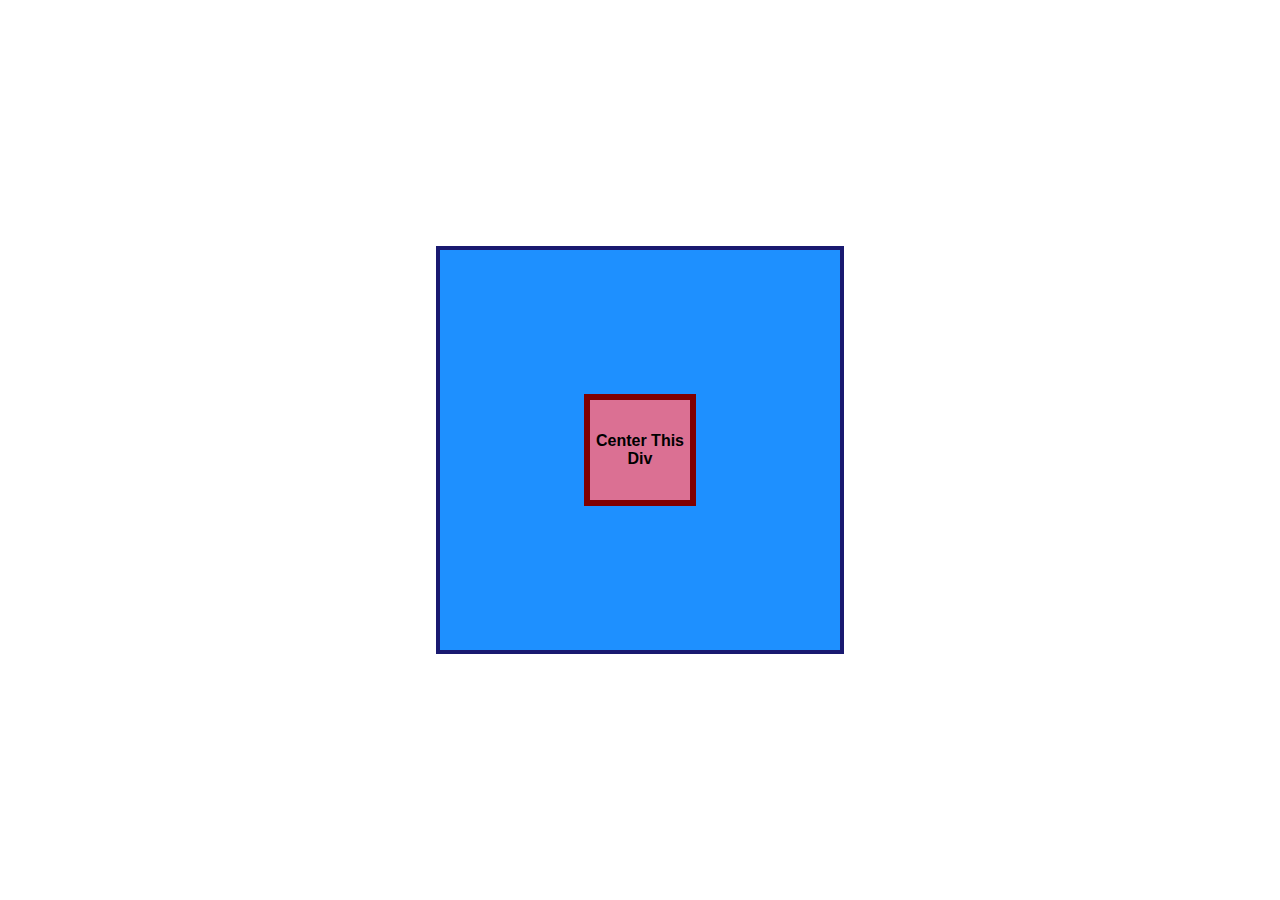
<file: flex/01-flex-center/index.html>
<!DOCTYPE html>
<html lang="en">
  <head>
    <meta charset="UTF-8">
    <meta http-equiv="X-UA-Compatible" content="IE=edge">
    <meta name="viewport" content="width=device-width, initial-scale=1.0">
    <title>CENTER THIS DIV</title>
    <link rel="stylesheet" href="style.css">
  </head>
  <body>
    <div class="container centered">
      <div class="box centered"><div>Center This Div</div></div>
    </div>
  </body>
</html>
</file>
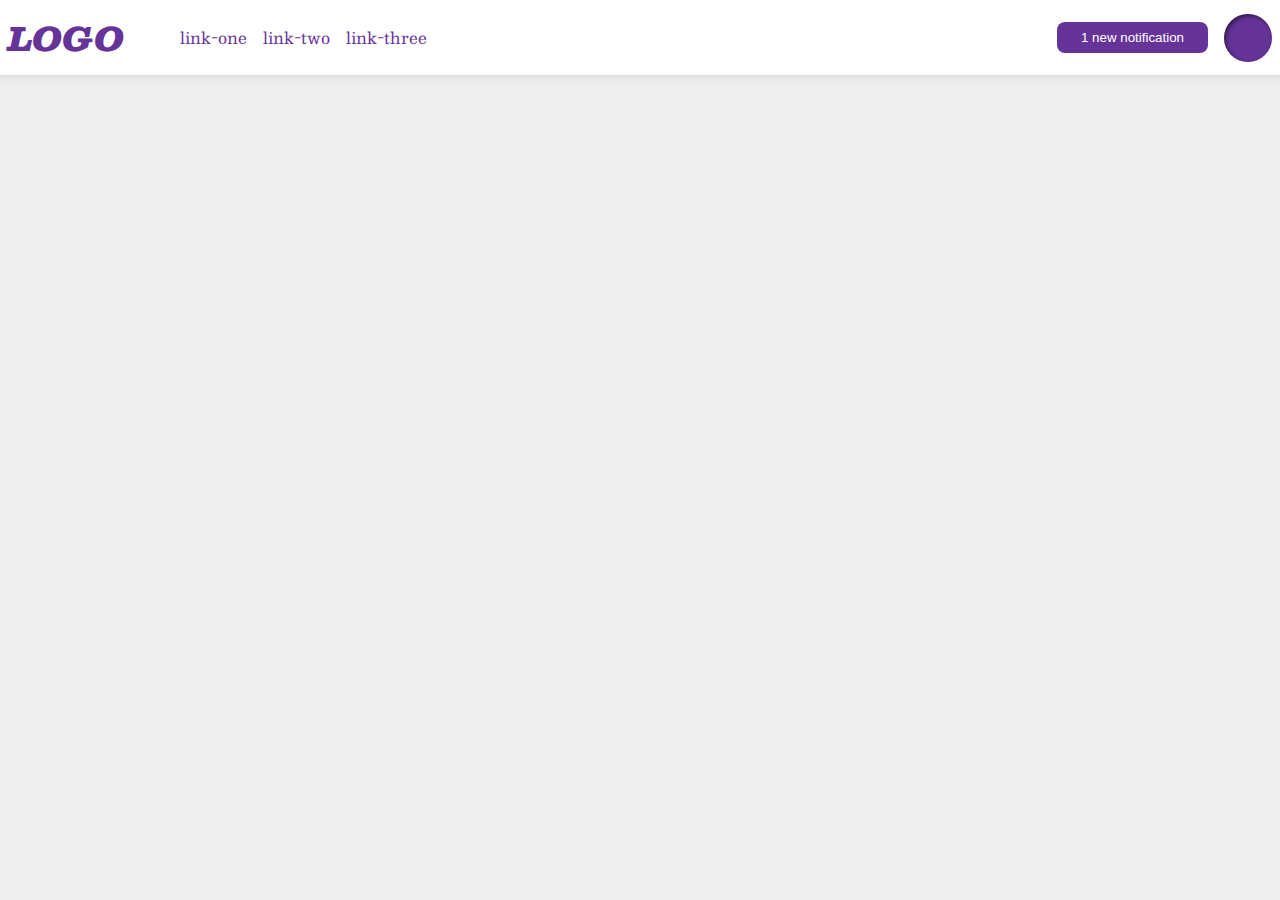
<file: flex/03-flex-header-2/index.html>
<!DOCTYPE html>
<html lang="en">
  <head>
    <meta charset="UTF-8">
    <meta http-equiv="X-UA-Compatible" content="IE=edge">
    <meta name="viewport" content="width=device-width, initial-scale=1.0">
    <title>Flex Header 2</title>
    <link rel="stylesheet" href="style.css">
  </head>
  <body>
    <div class="header">
      <div class="left">
        <div class="logo">
          LOGO
        </div>
        <ul class="links">
          <li><a href="https://google.com">link-one</a></li>
          <li><a href="https://google.com">link-two</a></li>
          <li><a href="https://google.com">link-three</a></li>
        </ul>
      </div>
      <div class="right">
        <button class="notifications">
          1 new notification
        </button>
        <div class="profile-image"></div>
      </div>
    </div>
  </body>
</html>
</file>
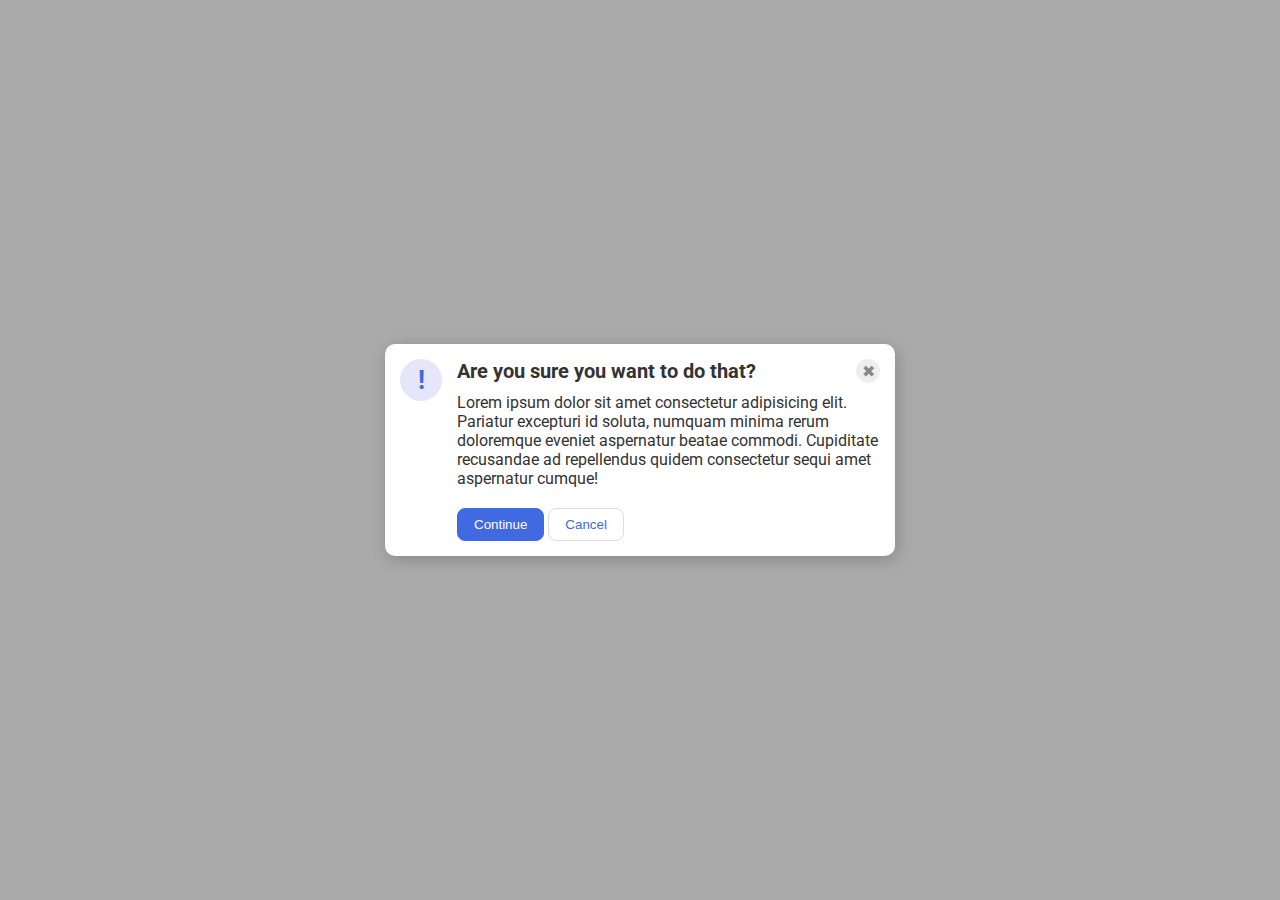
<file: flex/05-flex-modal/index.html>
<!DOCTYPE html>
<html lang="en">
  <head>
    <meta charset="UTF-8">
    <meta http-equiv="X-UA-Compatible" content="IE=edge">
    <meta name="viewport" content="width=device-width, initial-scale=1.0">
    <link rel="stylesheet" href="style.css">
    <title>Modal</title>
  </head>
  <body>
    <div class="modal">
      <div class="icon">!</div>
      <div class="container">
        <div class="header">Are you sure you want to do that?
          <button class="close-button">✖</button>
        </div>
        
        <div class="text">Lorem ipsum dolor sit amet consectetur adipisicing elit. Pariatur excepturi id soluta, numquam minima rerum doloremque eveniet aspernatur beatae commodi. Cupiditate recusandae ad repellendus quidem consectetur sequi amet aspernatur cumque!</div>
        <button class="continue">Continue</button>
        <button class="cancel">Cancel</button>
      </div>
    </div>
  </body>
</html>
</file>
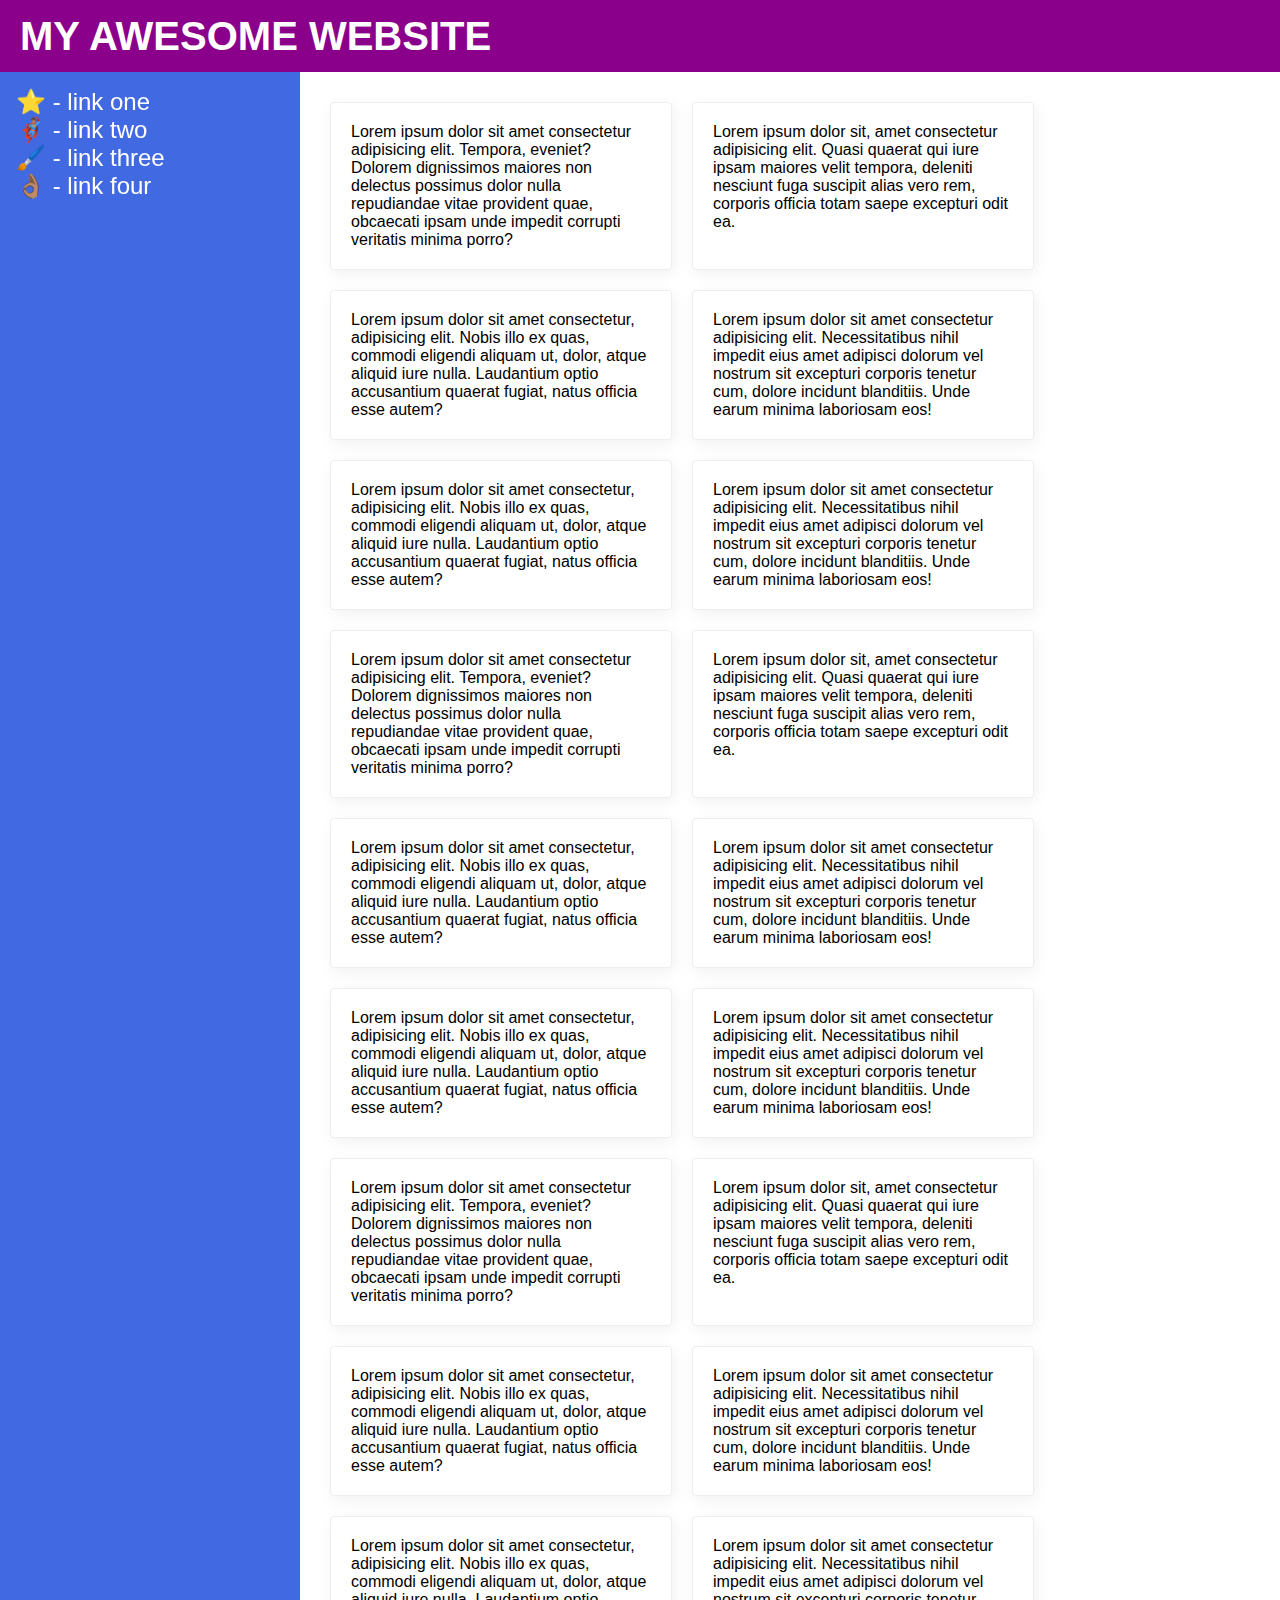
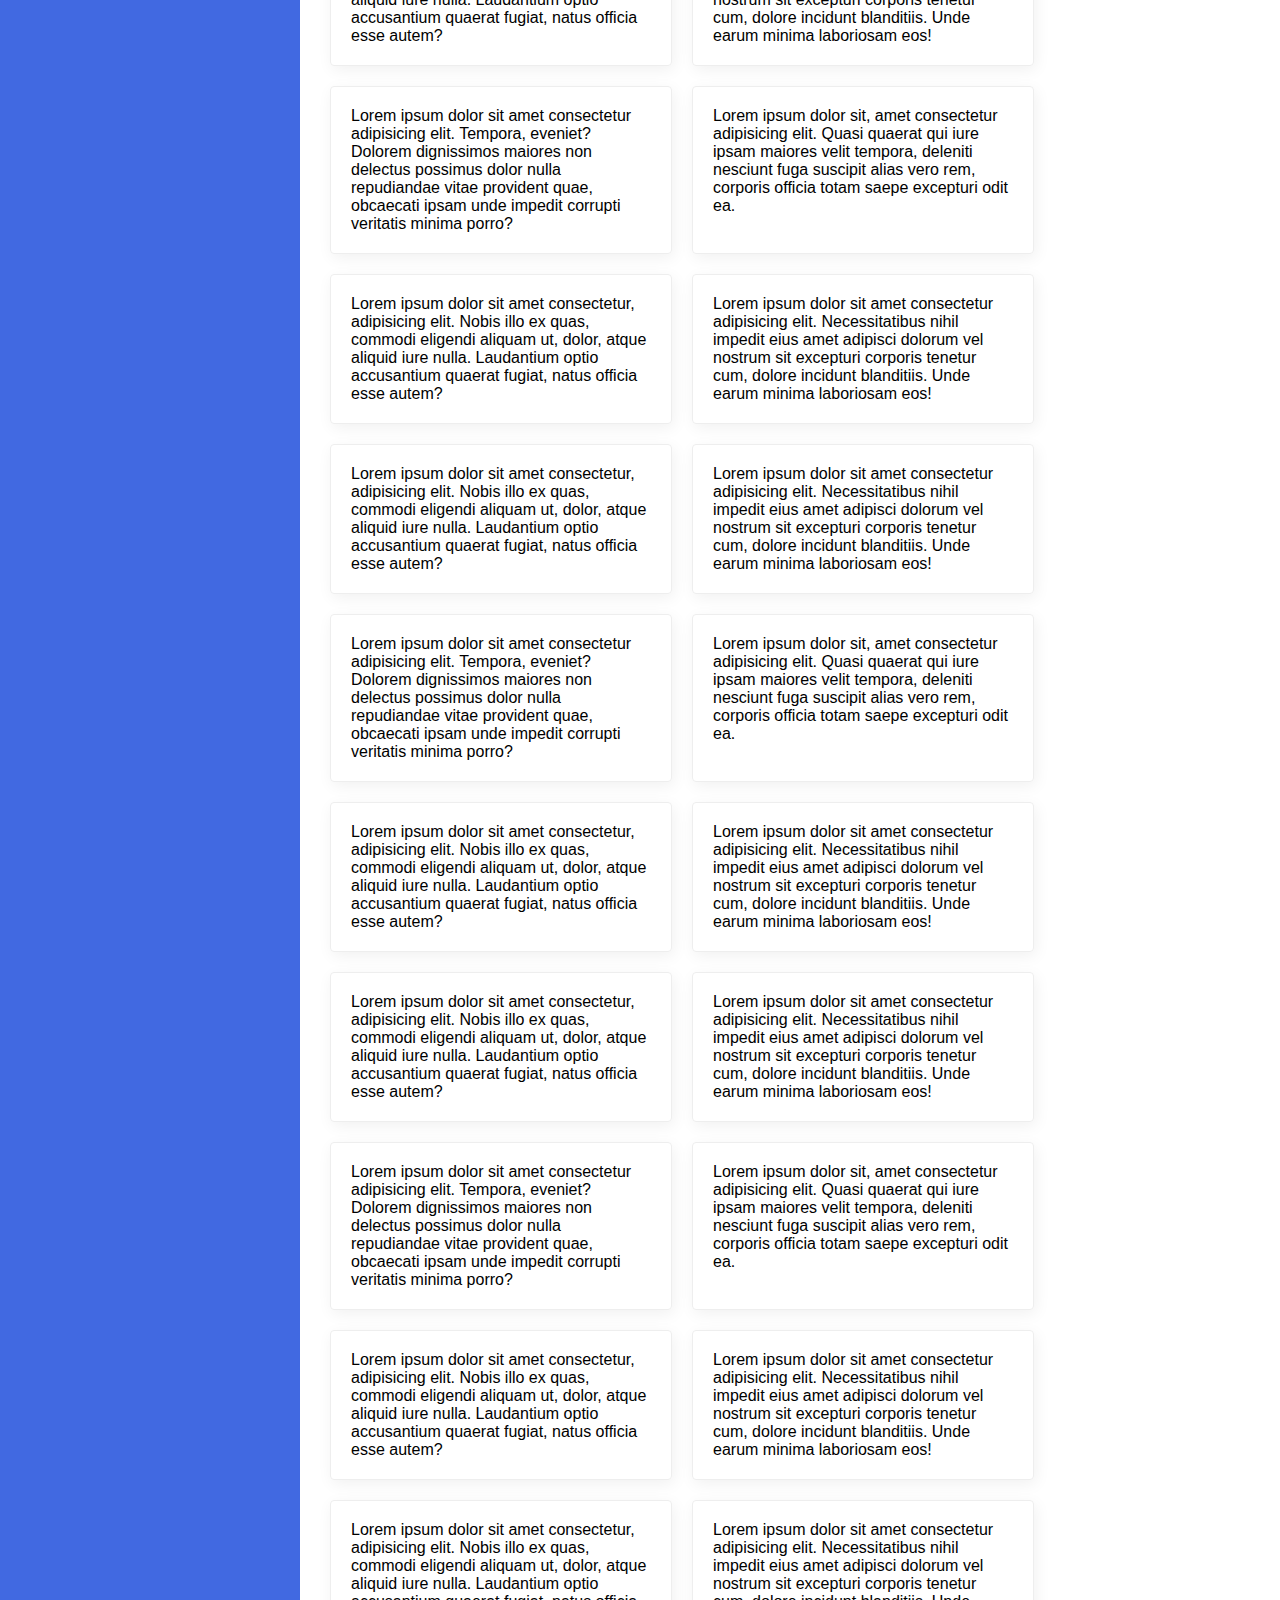
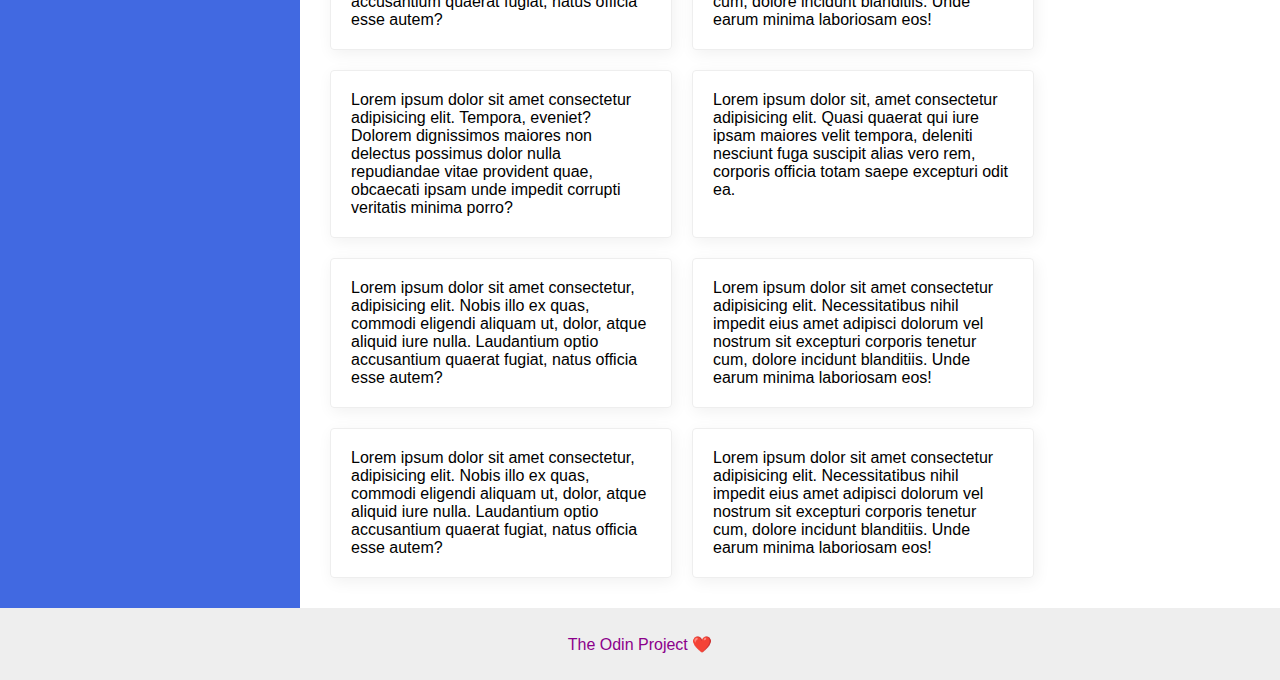
<file: flex/07-flex-layout-2/index.html>
<!DOCTYPE html>
<html lang="en">
  <head>
    <meta charset="UTF-8">
    <meta http-equiv="X-UA-Compatible" content="IE=edge">
    <meta name="viewport" content="width=device-width, initial-scale=1.0">
    <title>The Holy Grail</title>
    <link rel="stylesheet" href="style.css">
  </head>
  <body>
    <div class="header">
      MY AWESOME WEBSITE
    </div>
    <main>
      <div class="sidebar">
        <ul>
          <li><a href="#">⭐ - link one</a></li>
          <li><a href="#">🦸🏽‍♂️ - link two</a></li>
          <li><a href="#">🖌️ - link three</a></li>
          <li><a href="#">👌🏽 - link four</a></li>
        </ul>
      </div>
      <div class="cards">
        <div class="card">Lorem ipsum dolor sit amet consectetur adipisicing elit. Tempora, eveniet? Dolorem dignissimos maiores non delectus possimus dolor nulla repudiandae vitae provident quae, obcaecati ipsam unde impedit corrupti veritatis minima porro?</div>
        <div class="card">Lorem ipsum dolor sit, amet consectetur adipisicing elit. Quasi quaerat qui iure ipsam maiores velit tempora, deleniti nesciunt fuga suscipit alias vero rem, corporis officia totam saepe excepturi odit ea.</div>
        <div class="card">Lorem ipsum dolor sit amet consectetur, adipisicing elit. Nobis illo ex quas, commodi eligendi aliquam ut, dolor, atque aliquid iure nulla. Laudantium optio accusantium quaerat fugiat, natus officia esse autem?</div>
        <div class="card">Lorem ipsum dolor sit amet consectetur adipisicing elit. Necessitatibus nihil impedit eius amet adipisci dolorum vel nostrum sit excepturi corporis tenetur cum, dolore incidunt blanditiis. Unde earum minima laboriosam eos!</div>
        <div class="card">Lorem ipsum dolor sit amet consectetur, adipisicing elit. Nobis illo ex quas, commodi eligendi aliquam ut, dolor, atque aliquid iure nulla. Laudantium optio accusantium quaerat fugiat, natus officia esse autem?</div>
        <div class="card">Lorem ipsum dolor sit amet consectetur adipisicing elit. Necessitatibus nihil impedit eius amet adipisci dolorum vel nostrum sit excepturi corporis tenetur cum, dolore incidunt blanditiis. Unde earum minima laboriosam eos!</div>
        <div class="card">Lorem ipsum dolor sit amet consectetur adipisicing elit. Tempora, eveniet? Dolorem dignissimos maiores non delectus possimus dolor nulla repudiandae vitae provident quae, obcaecati ipsam unde impedit corrupti veritatis minima porro?</div>
        <div class="card">Lorem ipsum dolor sit, amet consectetur adipisicing elit. Quasi quaerat qui iure ipsam maiores velit tempora, deleniti nesciunt fuga suscipit alias vero rem, corporis officia totam saepe excepturi odit ea.</div>
        <div class="card">Lorem ipsum dolor sit amet consectetur, adipisicing elit. Nobis illo ex quas, commodi eligendi aliquam ut, dolor, atque aliquid iure nulla. Laudantium optio accusantium quaerat fugiat, natus officia esse autem?</div>
        <div class="card">Lorem ipsum dolor sit amet consectetur adipisicing elit. Necessitatibus nihil impedit eius amet adipisci dolorum vel nostrum sit excepturi corporis tenetur cum, dolore incidunt blanditiis. Unde earum minima laboriosam eos!</div>
        <div class="card">Lorem ipsum dolor sit amet consectetur, adipisicing elit. Nobis illo ex quas, commodi eligendi aliquam ut, dolor, atque aliquid iure nulla. Laudantium optio accusantium quaerat fugiat, natus officia esse autem?</div>
        <div class="card">Lorem ipsum dolor sit amet consectetur adipisicing elit. Necessitatibus nihil impedit eius amet adipisci dolorum vel nostrum sit excepturi corporis tenetur cum, dolore incidunt blanditiis. Unde earum minima laboriosam eos!</div>
        <div class="card">Lorem ipsum dolor sit amet consectetur adipisicing elit. Tempora, eveniet? Dolorem dignissimos maiores non delectus possimus dolor nulla repudiandae vitae provident quae, obcaecati ipsam unde impedit corrupti veritatis minima porro?</div>
        <div class="card">Lorem ipsum dolor sit, amet consectetur adipisicing elit. Quasi quaerat qui iure ipsam maiores velit tempora, deleniti nesciunt fuga suscipit alias vero rem, corporis officia totam saepe excepturi odit ea.</div>
        <div class="card">Lorem ipsum dolor sit amet consectetur, adipisicing elit. Nobis illo ex quas, commodi eligendi aliquam ut, dolor, atque aliquid iure nulla. Laudantium optio accusantium quaerat fugiat, natus officia esse autem?</div>
        <div class="card">Lorem ipsum dolor sit amet consectetur adipisicing elit. Necessitatibus nihil impedit eius amet adipisci dolorum vel nostrum sit excepturi corporis tenetur cum, dolore incidunt blanditiis. Unde earum minima laboriosam eos!</div>
        <div class="card">Lorem ipsum dolor sit amet consectetur, adipisicing elit. Nobis illo ex quas, commodi eligendi aliquam ut, dolor, atque aliquid iure nulla. Laudantium optio accusantium quaerat fugiat, natus officia esse autem?</div>
        <div class="card">Lorem ipsum dolor sit amet consectetur adipisicing elit. Necessitatibus nihil impedit eius amet adipisci dolorum vel nostrum sit excepturi corporis tenetur cum, dolore incidunt blanditiis. Unde earum minima laboriosam eos!</div>
        <div class="card">Lorem ipsum dolor sit amet consectetur adipisicing elit. Tempora, eveniet? Dolorem dignissimos maiores non delectus possimus dolor nulla repudiandae vitae provident quae, obcaecati ipsam unde impedit corrupti veritatis minima porro?</div>
        <div class="card">Lorem ipsum dolor sit, amet consectetur adipisicing elit. Quasi quaerat qui iure ipsam maiores velit tempora, deleniti nesciunt fuga suscipit alias vero rem, corporis officia totam saepe excepturi odit ea.</div>
        <div class="card">Lorem ipsum dolor sit amet consectetur, adipisicing elit. Nobis illo ex quas, commodi eligendi aliquam ut, dolor, atque aliquid iure nulla. Laudantium optio accusantium quaerat fugiat, natus officia esse autem?</div>
        <div class="card">Lorem ipsum dolor sit amet consectetur adipisicing elit. Necessitatibus nihil impedit eius amet adipisci dolorum vel nostrum sit excepturi corporis tenetur cum, dolore incidunt blanditiis. Unde earum minima laboriosam eos!</div>
        <div class="card">Lorem ipsum dolor sit amet consectetur, adipisicing elit. Nobis illo ex quas, commodi eligendi aliquam ut, dolor, atque aliquid iure nulla. Laudantium optio accusantium quaerat fugiat, natus officia esse autem?</div>
        <div class="card">Lorem ipsum dolor sit amet consectetur adipisicing elit. Necessitatibus nihil impedit eius amet adipisci dolorum vel nostrum sit excepturi corporis tenetur cum, dolore incidunt blanditiis. Unde earum minima laboriosam eos!</div>
        <div class="card">Lorem ipsum dolor sit amet consectetur adipisicing elit. Tempora, eveniet? Dolorem dignissimos maiores non delectus possimus dolor nulla repudiandae vitae provident quae, obcaecati ipsam unde impedit corrupti veritatis minima porro?</div>
        <div class="card">Lorem ipsum dolor sit, amet consectetur adipisicing elit. Quasi quaerat qui iure ipsam maiores velit tempora, deleniti nesciunt fuga suscipit alias vero rem, corporis officia totam saepe excepturi odit ea.</div>
        <div class="card">Lorem ipsum dolor sit amet consectetur, adipisicing elit. Nobis illo ex quas, commodi eligendi aliquam ut, dolor, atque aliquid iure nulla. Laudantium optio accusantium quaerat fugiat, natus officia esse autem?</div>
        <div class="card">Lorem ipsum dolor sit amet consectetur adipisicing elit. Necessitatibus nihil impedit eius amet adipisci dolorum vel nostrum sit excepturi corporis tenetur cum, dolore incidunt blanditiis. Unde earum minima laboriosam eos!</div>
        <div class="card">Lorem ipsum dolor sit amet consectetur, adipisicing elit. Nobis illo ex quas, commodi eligendi aliquam ut, dolor, atque aliquid iure nulla. Laudantium optio accusantium quaerat fugiat, natus officia esse autem?</div>
        <div class="card">Lorem ipsum dolor sit amet consectetur adipisicing elit. Necessitatibus nihil impedit eius amet adipisci dolorum vel nostrum sit excepturi corporis tenetur cum, dolore incidunt blanditiis. Unde earum minima laboriosam eos!</div>
        <div class="card">Lorem ipsum dolor sit amet consectetur adipisicing elit. Tempora, eveniet? Dolorem dignissimos maiores non delectus possimus dolor nulla repudiandae vitae provident quae, obcaecati ipsam unde impedit corrupti veritatis minima porro?</div>
        <div class="card">Lorem ipsum dolor sit, amet consectetur adipisicing elit. Quasi quaerat qui iure ipsam maiores velit tempora, deleniti nesciunt fuga suscipit alias vero rem, corporis officia totam saepe excepturi odit ea.</div>
        <div class="card">Lorem ipsum dolor sit amet consectetur, adipisicing elit. Nobis illo ex quas, commodi eligendi aliquam ut, dolor, atque aliquid iure nulla. Laudantium optio accusantium quaerat fugiat, natus officia esse autem?</div>
        <div class="card">Lorem ipsum dolor sit amet consectetur adipisicing elit. Necessitatibus nihil impedit eius amet adipisci dolorum vel nostrum sit excepturi corporis tenetur cum, dolore incidunt blanditiis. Unde earum minima laboriosam eos!</div>
        <div class="card">Lorem ipsum dolor sit amet consectetur, adipisicing elit. Nobis illo ex quas, commodi eligendi aliquam ut, dolor, atque aliquid iure nulla. Laudantium optio accusantium quaerat fugiat, natus officia esse autem?</div>
        <div class="card">Lorem ipsum dolor sit amet consectetur adipisicing elit. Necessitatibus nihil impedit eius amet adipisci dolorum vel nostrum sit excepturi corporis tenetur cum, dolore incidunt blanditiis. Unde earum minima laboriosam eos!</div>
        <div class="card">Lorem ipsum dolor sit amet consectetur adipisicing elit. Tempora, eveniet? Dolorem dignissimos maiores non delectus possimus dolor nulla repudiandae vitae provident quae, obcaecati ipsam unde impedit corrupti veritatis minima porro?</div>
        <div class="card">Lorem ipsum dolor sit, amet consectetur adipisicing elit. Quasi quaerat qui iure ipsam maiores velit tempora, deleniti nesciunt fuga suscipit alias vero rem, corporis officia totam saepe excepturi odit ea.</div>
        <div class="card">Lorem ipsum dolor sit amet consectetur, adipisicing elit. Nobis illo ex quas, commodi eligendi aliquam ut, dolor, atque aliquid iure nulla. Laudantium optio accusantium quaerat fugiat, natus officia esse autem?</div>
        <div class="card">Lorem ipsum dolor sit amet consectetur adipisicing elit. Necessitatibus nihil impedit eius amet adipisci dolorum vel nostrum sit excepturi corporis tenetur cum, dolore incidunt blanditiis. Unde earum minima laboriosam eos!</div>
        <div class="card">Lorem ipsum dolor sit amet consectetur, adipisicing elit. Nobis illo ex quas, commodi eligendi aliquam ut, dolor, atque aliquid iure nulla. Laudantium optio accusantium quaerat fugiat, natus officia esse autem?</div>
        <div class="card">Lorem ipsum dolor sit amet consectetur adipisicing elit. Necessitatibus nihil impedit eius amet adipisci dolorum vel nostrum sit excepturi corporis tenetur cum, dolore incidunt blanditiis. Unde earum minima laboriosam eos!</div>
      </div>
    </main>
    <div class="footer">
      The Odin Project ❤️
    </div>
  </body>
</html>
</file>
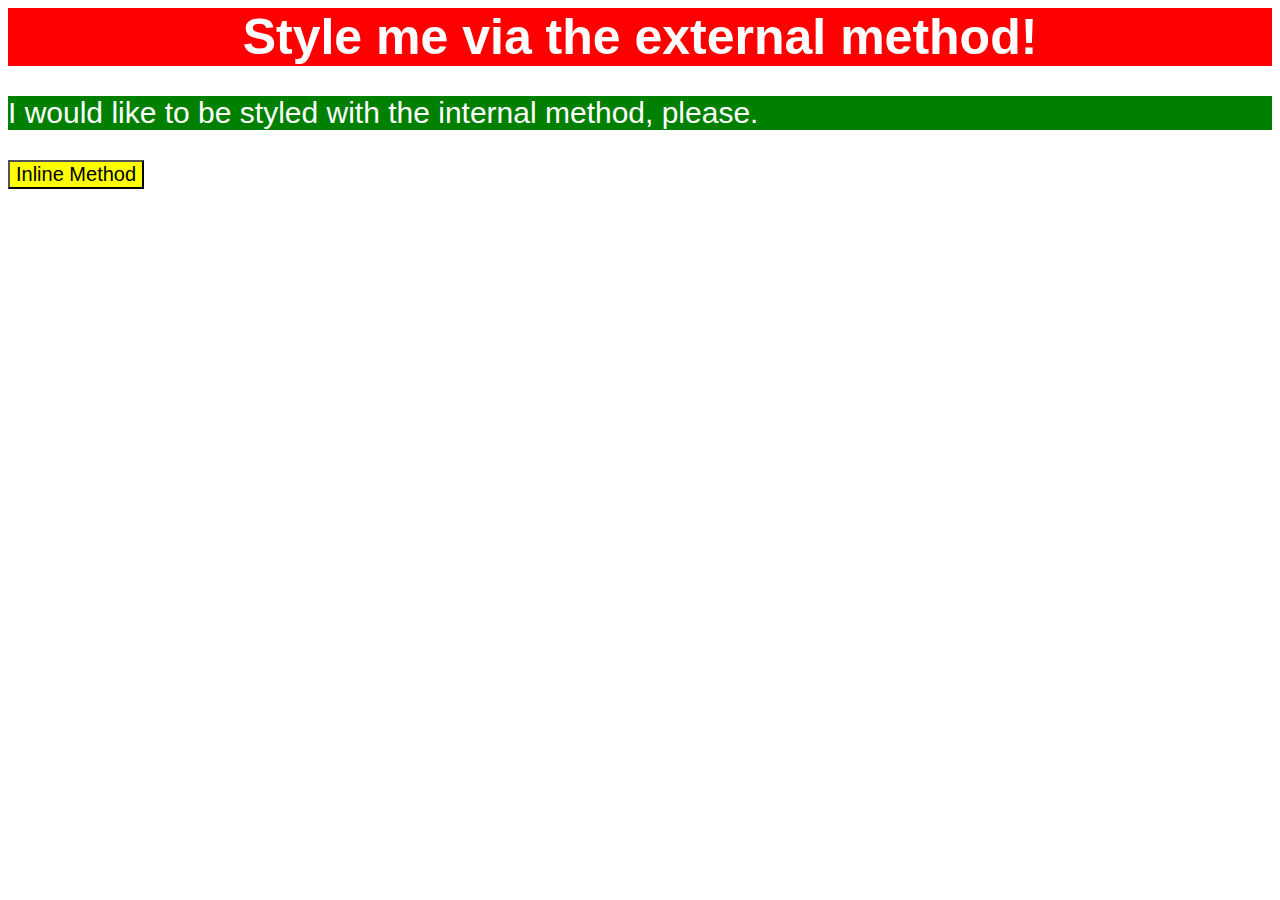
<file: foundations/01-css-methods/index.html>
<!DOCTYPE html>
<html lang="en">
  <head>
    <meta charset="UTF-8">
    <meta http-equiv="X-UA-Compatible" content="IE=edge">
    <meta name="viewport" content="width=device-width, initial-scale=1.0">
    <title>Methods for Adding CSS</title>
    <link rel="stylesheet" href="styles.css">
    <style>
      p {
        background-color: green;
        color: white;
        font-size: 30px;
      }
    </style>
  </head>
  <body>
    <div>Style me via the external method!</div>
    <p>I would like to be styled with the internal method, please.</p>
    <button style="background-color: yellow;cursor: pointer;font-size: 20px;">Inline Method</button>
  </body>
</html>
</file>
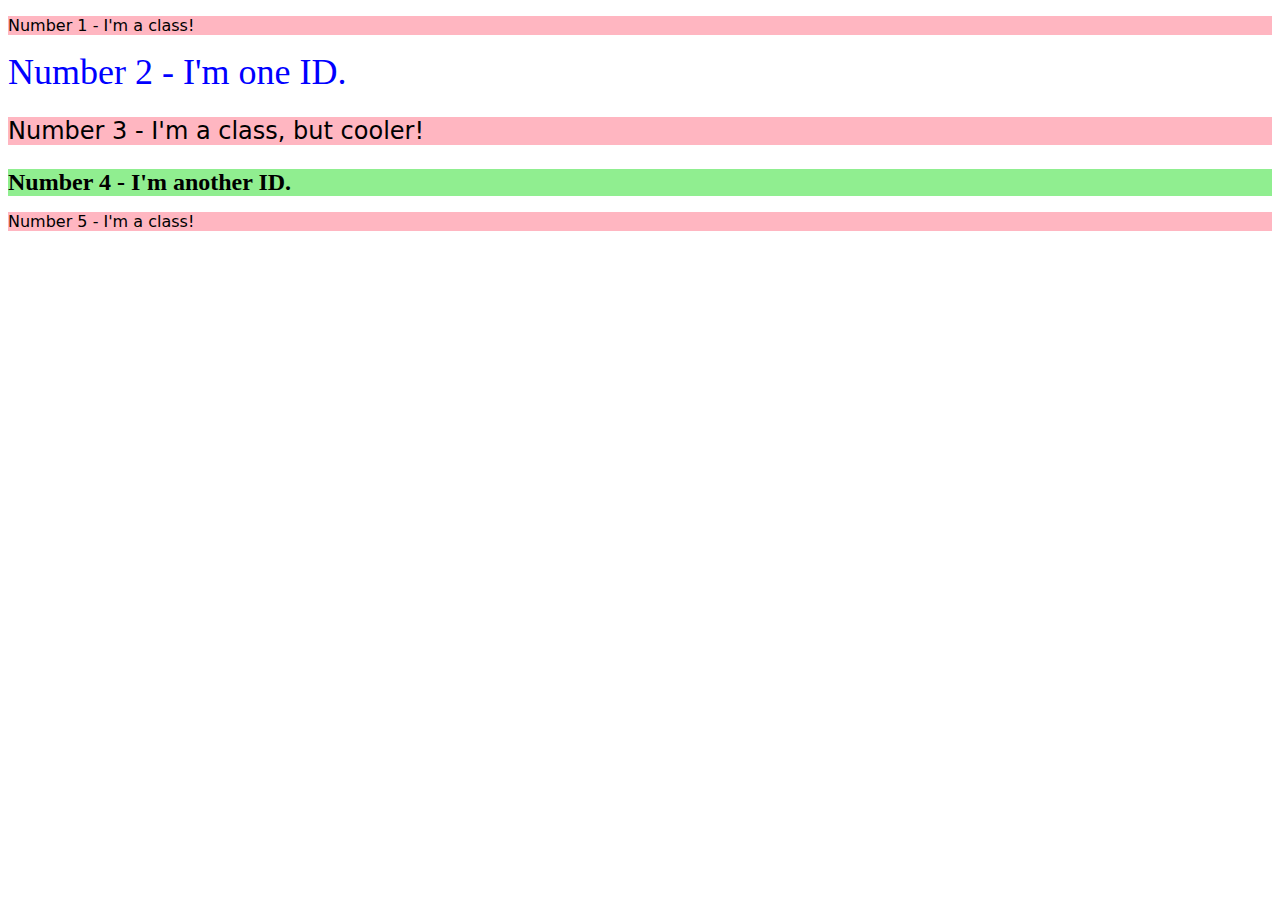
<file: foundations/02-class-id-selectors/index.html>
<!DOCTYPE html>
<html lang="en">
  <head>
    <meta charset="UTF-8">
    <meta http-equiv="X-UA-Compatible" content="IE=edge">
    <meta name="viewport" content="width=device-width, initial-scale=1.0">
    <title>Class and ID Selectors</title>
    <link rel="stylesheet" href="style.css">
  </head>
  <body>
    <p>Number 1 - I'm a class!</p>
    <div id="element2">Number 2 - I'm one ID.</div>
    <p class="biggerFont">Number 3 - I'm a class, but cooler!</p>
    <div id="element4" class="biggerFont">Number 4 - I'm another ID.</div>
    <p>Number 5 - I'm a class!</p>
  </body>
</html>
</file>
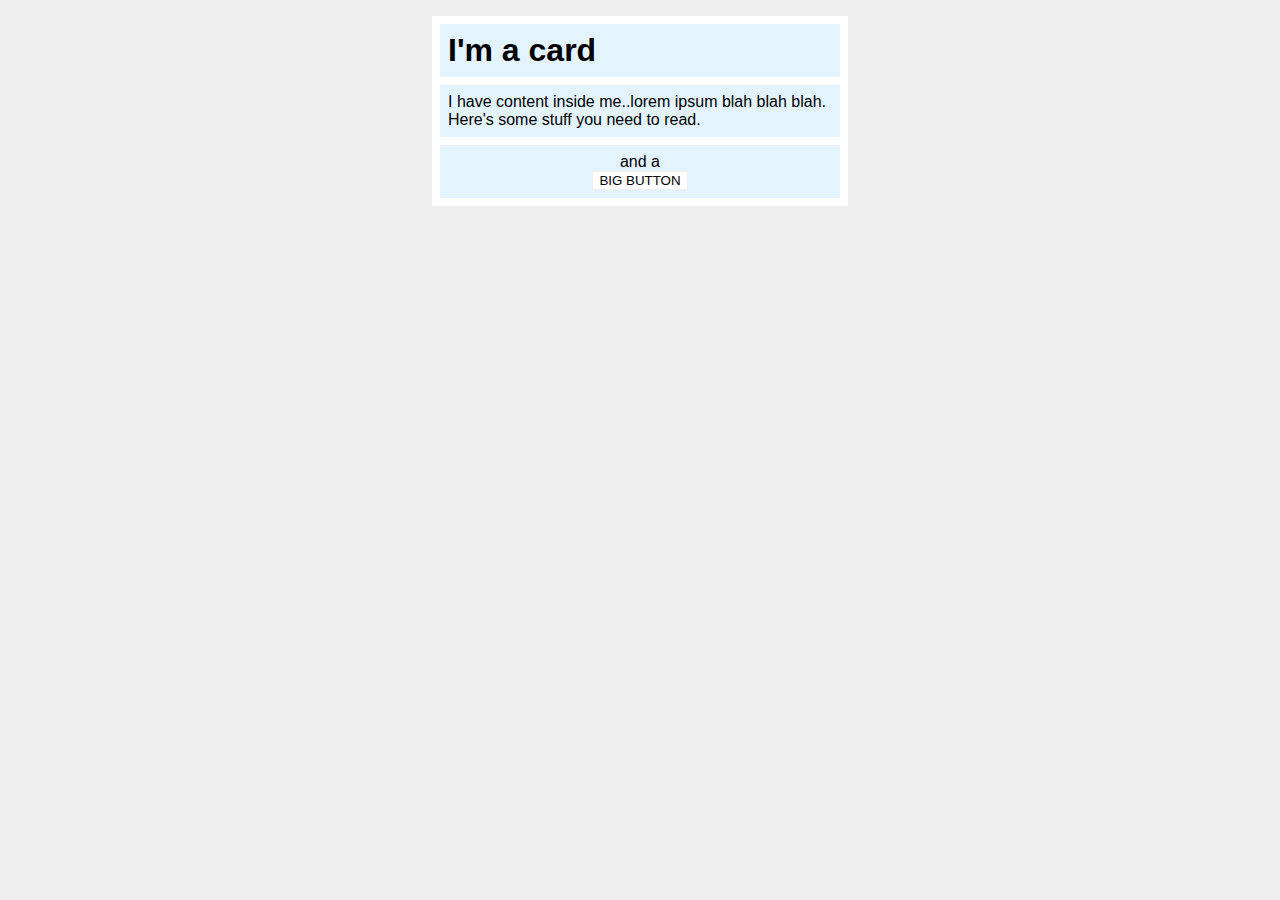
<file: margin-and-padding/02-margin-and-padding-2/index.html>
<!DOCTYPE html>
<html lang="en">
  <head>
    <meta charset="UTF-8">
    <meta http-equiv="X-UA-Compatible" content="IE=edge">
    <meta name="viewport" content="width=device-width, initial-scale=1.0">
    <title>Margin and Padding exercise 2</title>
    <link rel="stylesheet" href="style.css">
  </head>
  <body>
    <div class="card">
      <h1 class="title mini-card">I'm a card</h1>
      <div class="content mini-card">I have content inside me..lorem ipsum blah blah blah. Here's some stuff you need to read.</div>
      <div class="button-container mini-card">and a<button>BIG BUTTON</button></div>
    </div>
  </body>
</html>
</file>
<file: flex/01-flex-center/style.css>
* {
  margin: 0;
  padding: 0;
  font-family: sans-serif;
}
html,body {
  display: flex;
  justify-content: center;
  align-items: center;
  height: 100%;
}

.centered {
  display: flex;
  justify-content: center;
  align-items: center;
}

.container {
  background: dodgerblue;
  border: 4px solid midnightblue;
  width: 400px;
  height: 400px;
}

.box {
  background: palevioletred;
  border: 6px solid maroon;
  width: 100px;
  height: 100px;
  text-align: center;
  font-weight: bold;
}
</file>
<file: flex/03-flex-header-2/style.css>
/* this is some magical font-importing.  
you'll learn about it later. */
@import url('https://fonts.googleapis.com/css2?family=Besley:ital,wght@0,400;1,900&display=swap');

body {
  margin: 0;
  background: #eee;
  font-family: Besley, serif;
}

.header {
  background: white;
  border-bottom: 1px solid #ddd;
  box-shadow: 0 0 8px rgba(0,0,0,.1);
  display: flex;
  justify-content: space-between;
  align-items: center;
  padding: 8px;
}

.left, .right {
  display: flex;
  justify-content: center;
  align-items: center;
  gap: 16px;
}

.logo {
  color: rebeccapurple;
  font-size: 32px;
  font-weight: 900;
  font-style: italic;
}

ul {
  list-style-type: none;
  display: flex;
  justify-content: center;
  align-items: center;
  gap: 16px;
}

a {
  /* this removes the line under our links */
  text-decoration: none;
  color: rebeccapurple;
}

button {
  border: none;
  border-radius: 8px;
  background: rebeccapurple;
  color: white;
  padding: 8px 24px;
}

.profile-image {
  background: rebeccapurple;
  box-shadow: inset 2px 2px 4px rgba(0,0,0,.5);
  border-radius: 50%;
  width: 48px;
  height: 48px;
}
</file>
<file: flex/05-flex-modal/style.css>
@import url('https://fonts.googleapis.com/css2?family=Roboto:wght@400;700&display=swap');

html, body {
  height: 100%;
}

body {
  font-family: Roboto, sans-serif;
  margin: 0;
  background: #aaa;
  color: #333;
  /* I'll give you this one for free lol */
  display: flex;
  align-items: center;
  justify-content: center;
}

.modal {
  background: white;
  width: 480px;
  border-radius: 10px;
  box-shadow: 2px 4px 16px rgba(0,0,0,.2);
  display: flex;
  padding: 15px;
  gap: 15px;
}

.icon {
  color: royalblue;
  font-size: 26px;
  font-weight: 700;
  background: lavender;
  width: 42px;
  height: 42px;
  border-radius: 50%;
  display: flex;
  align-items: center;
  justify-content: center;
  flex-shrink: 0;
}

.close-button {
  background: #eee;
  border-radius: 50%;
  color: #888;
  font-weight: 400;
  font-size: 16px;
  height: 24px;
  width: 24px;
  display: flex;
  align-items: center;
  justify-content: center;
  border: 1px solid #eee;
  padding: 0;
}

button {
  cursor: pointer;
  padding: 8px 16px;
  border-radius: 8px;
}

button.continue {
  background: royalblue;
  border: 1px solid royalblue;
  color: white;
}

button.cancel {
  background: white;
  border: 1px solid #ddd;
  color: royalblue;
}

.header {
  font-weight: bold;
  font-size: 20px;
  display: flex;
  justify-content: space-between;
  margin-bottom: 10px;
}

.text {
  margin-bottom: 20px;
}
</file>
<file: flex/07-flex-layout-2/style.css>
body {
  font-family: -apple-system, BlinkMacSystemFont, 'Segoe UI', Roboto, Oxygen, Ubuntu, Cantarell, 'Open Sans', 'Helvetica Neue', sans-serif;
  margin: 0;
  min-height: 100vh;
  display: flex;
  flex-direction: column;
}

.header {
  height: 72px;
  background: darkmagenta;
  color: white;
  display: flex;
  align-items: center;
  padding-left: 20px;
  font-weight: bold;
  font-size: 40px;
}

.footer {
  height: 72px;
  background: #eee;
  color: darkmagenta;
  display: flex;
  justify-content: center;
  align-items: center;
}

.sidebar {
  width: 300px;
  background: royalblue;
  box-sizing: border-box;
  flex-shrink: 0;
  padding: 16px;
}

.card {
  border: 1px solid #eee;
  box-shadow: 2px 4px 16px rgba(0,0,0,.06);
  border-radius: 4px;
  width: 300px;
  padding: 20px;
}

.card:hover {
  cursor: pointer;
  background-color: rgb(225, 225, 225);
}

.cards {
  padding: 30px;
  display: flex;
  flex-wrap: wrap;
  gap: 20px;
}

main {
  display: flex;
flex: 1;
}

ul {
  position: sticky;
  z-index: 10000;
  top: 10px;
}

ul, li, a {
  margin: 0;
  padding: 0;
}

li a {
  color: white;
  text-decoration: none;
  font-size: 24px;
  
}

li {list-style-type: none;}
</file>
<file: foundations/01-css-methods/styles.css>
* {font-family: sans-serif;}
div {
    text-align: center;
    background-color: red;
    color: white;
    font-weight: bolder;
    font-size: 50px;
}
</file>
<file: foundations/02-class-id-selectors/style.css>
p {
    background-color: lightpink;
    font-family: 'Verdana', 'DejaVu Sans', 'sans-serif';
}

#element2 {
    color: blue;
    font-size: 36px;
}

.biggerFont {
    font-size: 24px;
}

#element4 {
    background-color: lightgreen;
    font-weight: bold;
}
</file>
<file: margin-and-padding/02-margin-and-padding-2/style.css>
body {
  background: #eee;
  font-family: sans-serif;
}

.card {
  width: 400px;
  background: #fff;
  margin: 16px auto;
  padding: 8px;
}

.title {
  background: #e3f4ff;
  margin: 0;
  font-family: 16px;
}

.content {
  background: #e3f4ff;
  font-weight: 500;
}

.button-container {
  background: #e3f4ff;
  text-align: center;
  
}

button {
  background: white;
  border: 1px solid #eee;
  display: block;
  margin: 0 auto;
}

.mini-card {
  padding: 8px;
}
.mini-card:not(:last-child) {
  margin-bottom: 8px;
}
</file>
